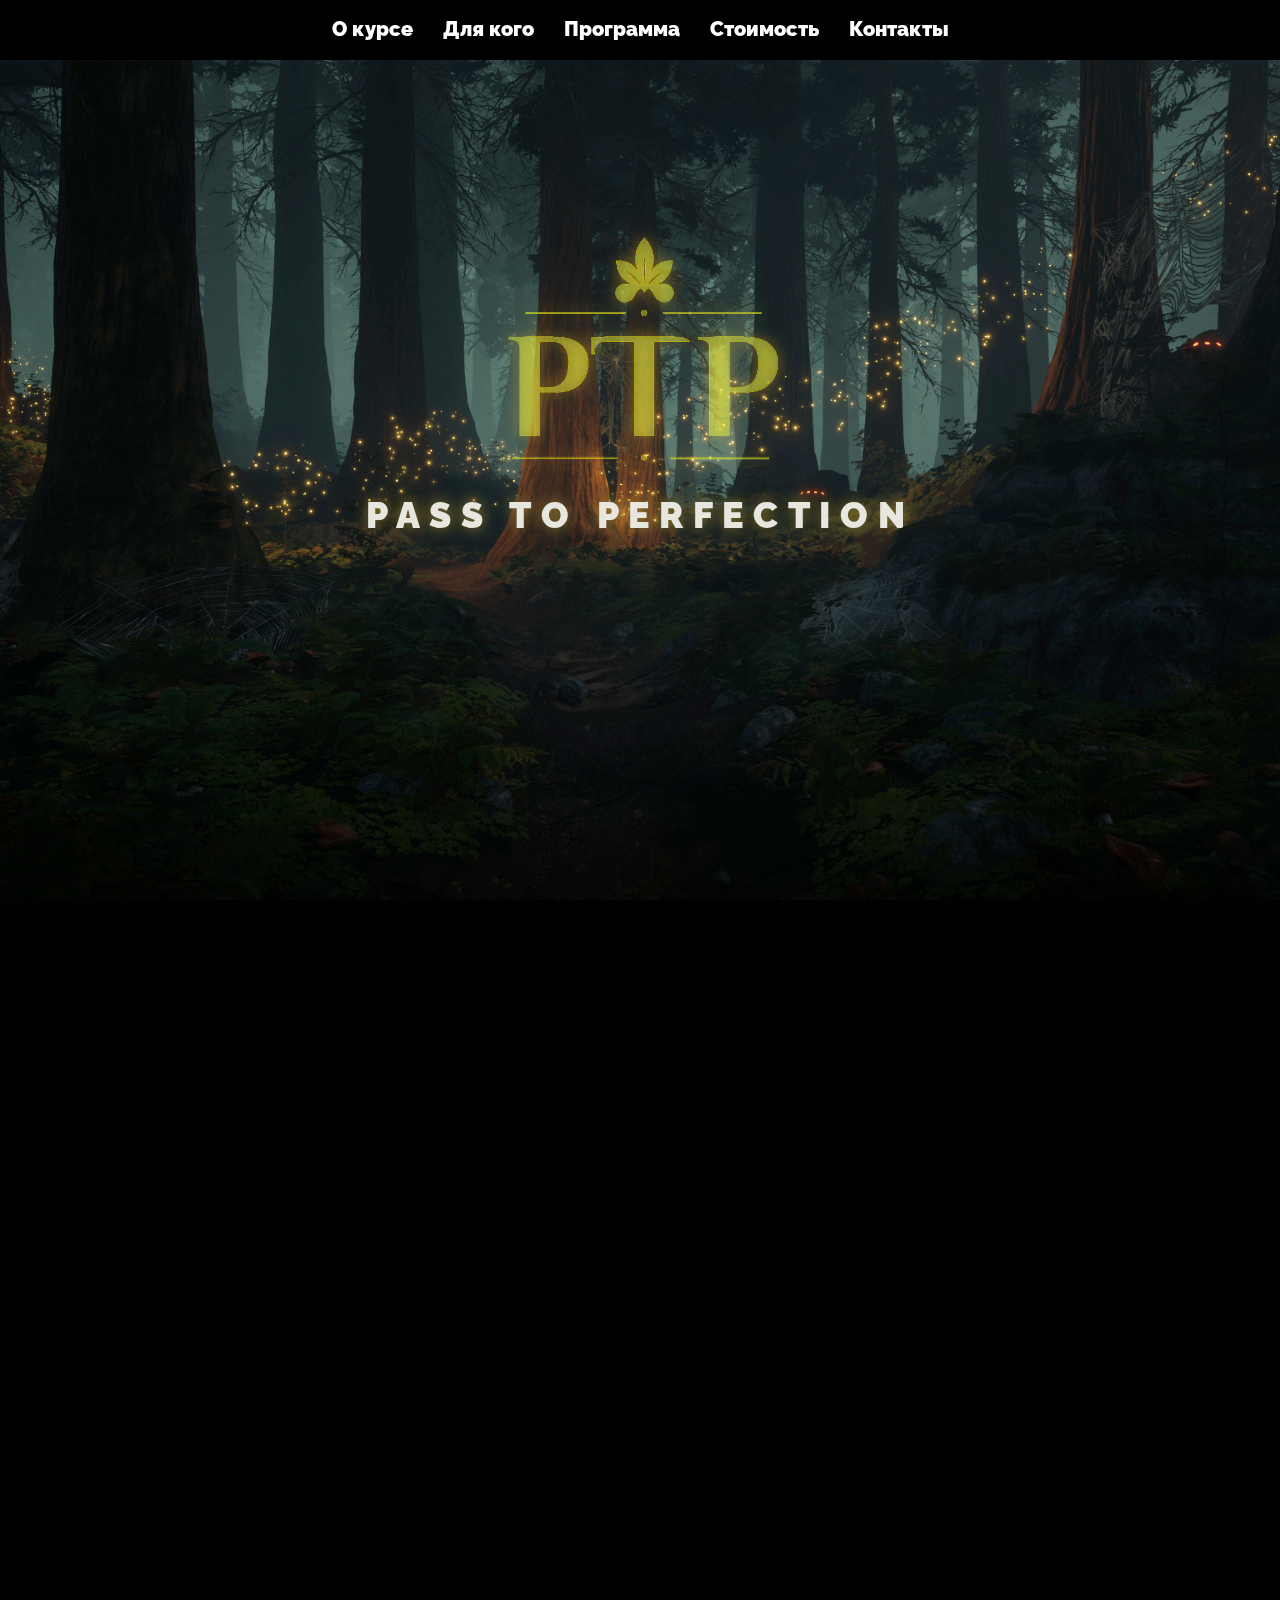
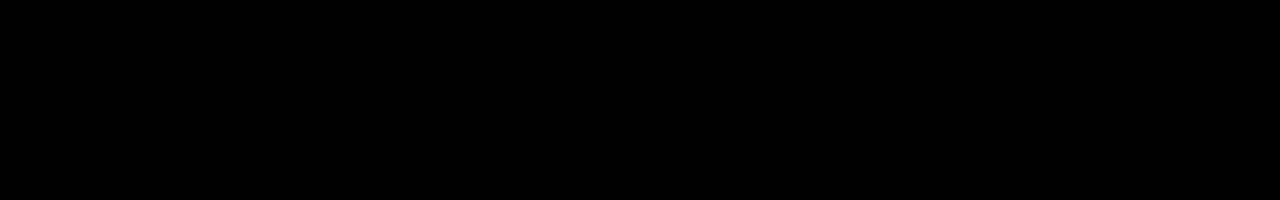
<file: docs/index.html>
<!DOCTYPE html>
<html lang="ru">
<head>
	<meta charset="UTF-8">
	<meta http-equiv="X-UA-Compatible" content="IE=edge">
	<meta name="viewport" content="width=device-width, initial-scale=1.0">
	<title>Инженер БиОТ — Авторский курс</title>
	<link rel="stylesheet" href="css/main.css">
	<script src="libs/gsap/gsap.min.js" defer></script>
	<script src="libs/gsap/ScrollTrigger.min.js" defer></script>
	<script src="libs/gsap/ScrollSmoother.min.js" defer></script>
	<script src="js/app.js" defer></script>
</head>
<body>
	<div class="wrapper">
		<div class="main-nav">
			<ul>
				<li><a href="#about">О курсе</a></li>
				<li><a href="#audience">Для кого</a></li>
				<li><a href="#program">Программа</a></li>
				<li><a href="#price">Стоимость</a></li>
				<li><a href="#contacts">Контакты</a></li>
			</ul>
		</div>
		<div class="content">
			<header class="main-header">
				<div class="layers">
					<div class="layer__header">
						<img src="img/ptp.png" alt="Welcome" class="layers__caption-img">
						<div class="layers__title">Pass to perfection</div>
					</div>
					<div class="layer layers__base" style="background-image: url(img/layer-base.png);"></div>
					<div class="layer layers__middle" style="background-image: url(img/layer-middle.png);"></div>
					<div class="layer layers__front" style="background-image: url(img/layer-front.png);"></div>
				</div>
			</header>
			<article class="main-article" style="background-image: url(img/dungeon.jpg);">
				<div>
					<h4 class="main-article__middle">РАСКРОЙТЕ СВОЙ ПОТЕНЦИАЛ ВМЕСТЕ С</h4>
					<h2 class="main-article__header">PASS TO PERFECTION</h2>
					<p class="main-article__paragraph">"Обучение и контроль - два эффективных инструмента в руках инженера по безопасности и охране труда."</p>
					<img src="img/30001.png" alt="Цена курса $3000" class="bio-course-price">
				</div>
			</article>
		</div>
	</div>
	<script>
		window.addEventListener('DOMContentLoaded', () => {
			const priceImage = document.querySelector('.bio-course-price');
			if (priceImage) {
				setTimeout(() => {
					priceImage.classList.add('show');
				}, 300);
			}
		});
	</script>
</body>
</html>
</file>
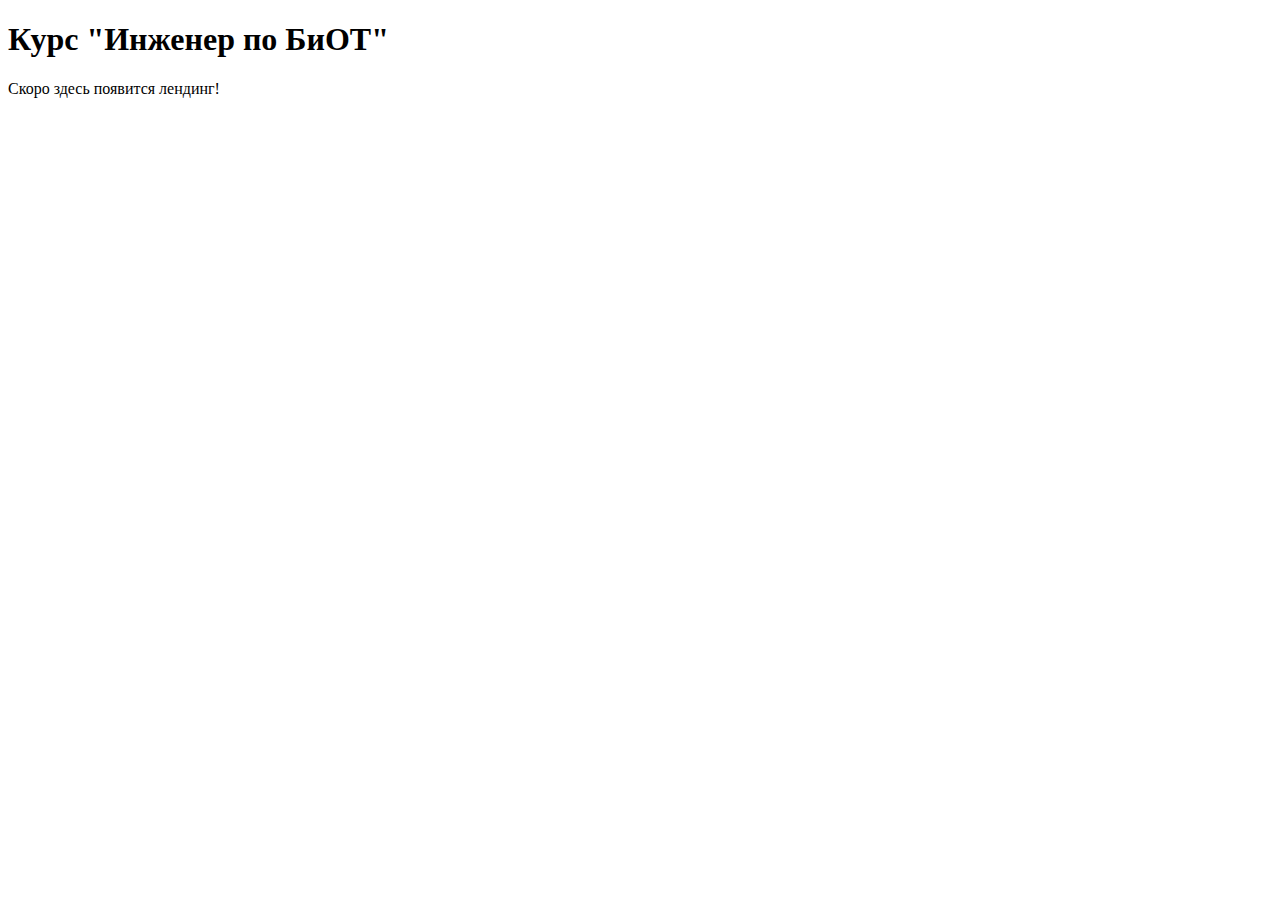
<file: biot.html>
<!DOCTYPE html>
<html lang="ru">
<head>
  <meta charset="UTF-8">
  <title>Инженер по БиОТ</title>
</head>
<body>
  <h1>Курс "Инженер по БиОТ"</h1>
  <p>Скоро здесь появится лендинг!</p>
</body>
</html>
</file>
<file: docs/css/main.css>
* {
	margin: 0;
	padding: 0;
	box-sizing: border-box;
}
:root {
	--index: calc(1vw + 1vh);
	--text: #e7e7e0;
	--transition: transform .75s cubic-bezier(.075, .5, 0, 1);
}
@font-face {
	font-family: raleway_f;
	src: url(../fonts/raleway-regular.woff2);
}
@font-face {
	font-family: raleway_f;
	src: url(../fonts/raleway-black.woff2);
	font-weight: 900;
}
body {
	background-color: #010101;
	font-family: raleway_f, sans-serif;
	line-height: 1.55;
}
.main-header {
	position: relative;
}
.main-header::after {
	content: '';
	position: absolute;
	z-index: 100;
	width: 100%;
	height: calc(var(--index) * 10);
	background-image: url(../img/ground.png);
	background-size: cover;
	background-repeat: no-repeat;
	background-position: center;
	bottom: calc(var(--index) * -4.5);
}
.layers {
	height: 100vh;
	display: flex;
	align-items: center;
	justify-content: center;
	text-align: center;
	overflow: hidden;
	position: relative;
}
.layer {
	height: 100%;
	width: 100%;
	position: absolute;
	background-size: cover;
	background-position: center;
	will-change: transform;
	z-index: 2;
	transition: var(--transition);
	
}
.layers__base {
	transform: translate3d(0, calc(var(--scrollTop) / 1.6), 0);
	z-index: 0;
}
.layers__middle {
	transform: translate3d(0, calc(var(--scrollTop) / 2.5), 0);
}
.layers__front {
	transform: translate3d(0, calc(var(--scrollTop) / 5.7), 0);
}
.layer__header {
	z-index: 1;
	transform: translate3d(0, calc(var(--scrollTop) / 2), 0);
	transition: var(--transition);
	will-change: transform;
	text-transform: uppercase;
	font-weight: 900;
	color: var(--text);
	text-shadow: 0 0 15px #9d822b;
	margin-top: -20%; /* 👈 сдвиг вверх */
}

.layers__title {
	font-size: calc(var(--index) * 1.65);
	letter-spacing: calc(var(--index) / 2.25);
}

.layers__caption {
	font-size: calc(var(--index) / 1.175);
	letter-spacing: calc(var(--index) / 3.5);
	margin-top: calc(var(--index) * -.75);
}
.layers__caption-img {
	width: calc(var(--index) * 13);
	margin-bottom: calc(var(--index) * -1);
	filter: 
		drop-shadow(0 0 8px #9d822b)
		brightness(1.5)
		contrast(1.1)
		saturate(1.1);
}


.main-article {
	--main-article-transform: translate3d(0, calc(var(--scrollTop) / -7.5), 0);
	min-height: 100vh;
	background-size: cover;
	background-position: center;
	color: var(--text);
	display: flex;
	justify-content: center;
	align-items: center;
	position: relative;
	text-align: center;
	top: -1px;
	z-index: 10;

	/* 👇 Добавь это */
	padding-top: 80px; /* Или calc(var(--index) * 4), можно менять */
}

.main-article__header {
	text-transform: uppercase;
	font-size: calc(var(--index) * 1.8);
	letter-spacing: calc(var(--index) / 7.5);
	transform: var(--main-article-transform);
	transition: var(--transition);
	will-change: transform;
	text-shadow: 0 0 15px #9d822b;

}
.main-article__middle {
	text-transform: uppercase;
	font-size: calc(var(--index) * 0.5);
	letter-spacing: calc(var(--index) / 7.5);
	transform: var(--main-article-transform);
	transition: var(--transition);
	will-change: transform;
	text-shadow: 0 0 8px #9d822b;
}
.main-article__paragraph {
	max-width: calc(var(--index) * 30);
	font-size: calc(var(--index) * .9);
	margin-top: calc(var(--index) / 1.25);
	transform: var(--main-article-transform);
	transition: var(--transition);
	will-change: transform;
	text-shadow: 0 0 8px #9d822b;
}
.content {
	will-change: transform;
}
.copy {
	position: absolute;
	bottom: calc(var(--index) * 2.5);
	opacity: .45;
	font-size: calc(var(--index) * .75);
	letter-spacing: calc(var(--index) / 37.5);
}

.course-banner {
  background-color: #fbe0b4; /* Цвет как на картинке */
  border: 2px solid #9d822b; /* Обводка */
  padding: 20px 30px;
  max-width: 450px;
  font-family: raleway_f;
  border-radius: 6px;
}

.course-subtitle {
  color: #2f6561;
  font-size: 16px;
  margin: 0 0 8px;
}

.course-title {
  color: #2f6561;
  font-size: 32px;
  font-weight: bold;
  margin: 0 0 8px;
}

.course-desc {
  color: #2f6561;
  font-size: 16px;
  margin: 0;
}

/* Новый уникальный класс */
.bio-course-banner {
  max-width: 400px;      /* 👈 ограничь ширину */
  padding: 20px;         /* уменьшай при необходимости */
  border-radius: 12px;
  font-family: raleway_f, sans-serif;
  background-color: #fbe0b4;
  box-shadow: 0 0 10px rgba(0,0,0,0.1);
}


.bio-course-subtitle,
.bio-course-desc {
  color: #2f6561;
  font-size: calc(var(--index) * 0.8);
  margin: 0 0 calc(var(--index) * 0.3);
}

.bio-course-title {
  color: #2f6561;
  font-size: calc(var(--index) * 1.4);
  font-weight: bold;
  margin: 0 0 calc(var(--index) * 0.3);
}
.bio-course-image {
  width: calc(var(--index) *24); /* размер по макету */
  margin-bottom: calc(var(--index) * 0.8);
  display: block;
}

.bio-course-wrapper {
  display: flex;
  align-items: center;
  justify-content: flex-start;
  gap: calc(var(--index) * 0); /* расстояние между текстом и ценой */
}

.bio-course-price {
  width: calc(var(--index) * 16); /* увеличиваем размер */
  height: auto;

  /* 👇 начальное состояние для анимации */
  opacity: 0;
  transform: translateX(-100px); /* сдвиг влево */
  transition: all 0.8s ease-out; /* плавная анимация */
}

/* 👇 класс, который активирует появление */
.bio-course-price.show {
  opacity: 1;
  transform: translateX(0); /* возвращаем на место */
}

.main-nav {
	position: relative; /* 🔁 стало */
	width: 100%;
	background-color: rgba(0, 0, 0, 0.7);
	padding: 15px 0;
	z-index: 1000;
}


.main-nav ul {
	list-style: none;
	display: flex;
	justify-content: center;
	gap: 30px;
	margin: 0;
	padding: 0;
}

.main-nav a {
	color: #fff;
	text-decoration: none;
	font-weight: bold;
	font-size: calc(var(--index) * 0.9);
	transition: color 0.3s ease;
}

.main-nav a:hover {
	color: #9d822b;
}
</file>
